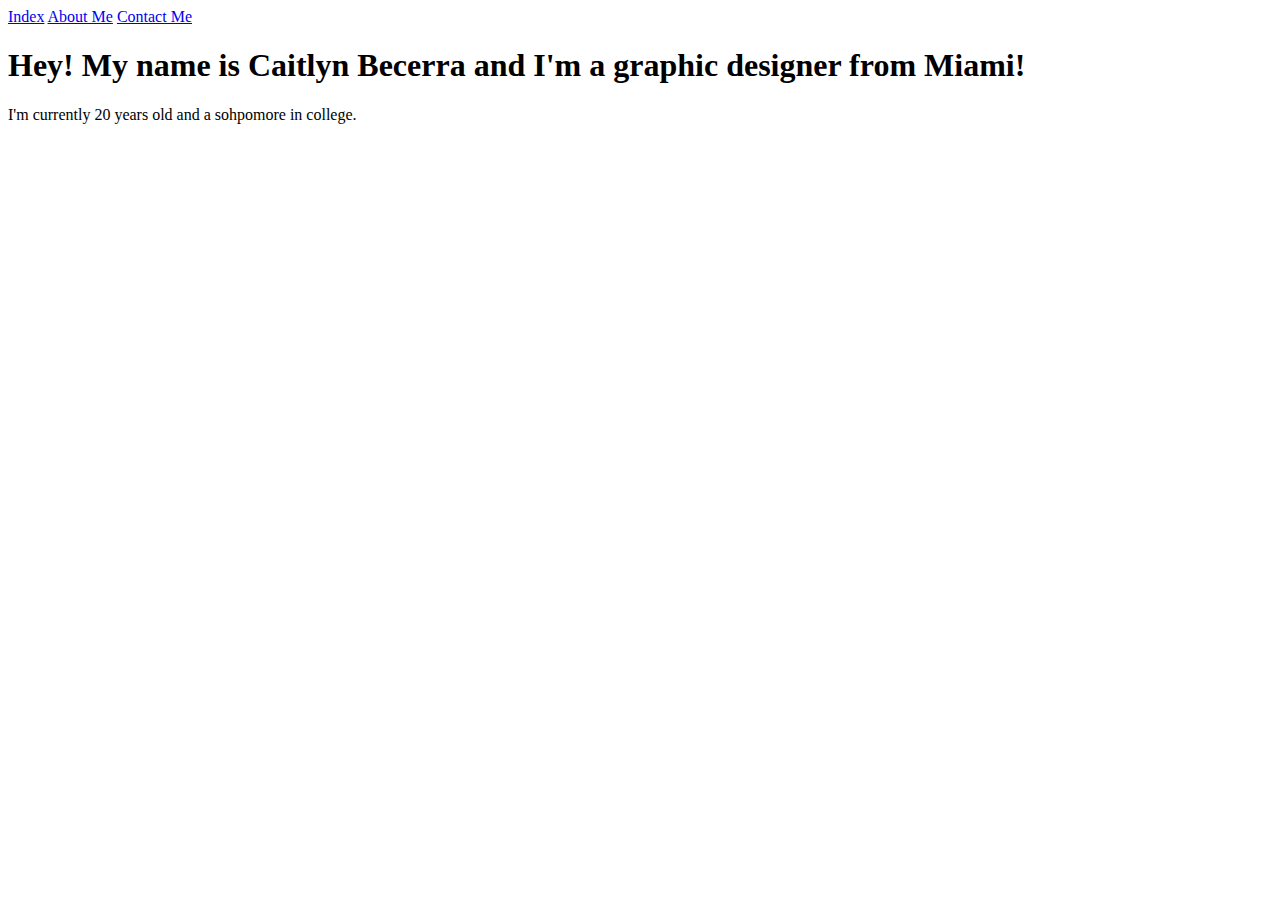
<file: About Me.html>
<!doctype html>
<title>About me</title>
<nav>
  <a href="index.html">Index</a>
  <a href="aboutme.html">About Me</a>
  <a href="contactme.html">Contact Me</a>
</nav>
<h1>Hey! My name is Caitlyn Becerra and I'm a graphic designer from Miami!</h1>
<p>I'm currently 20 years old and a sohpomore in college.</p>
</file>
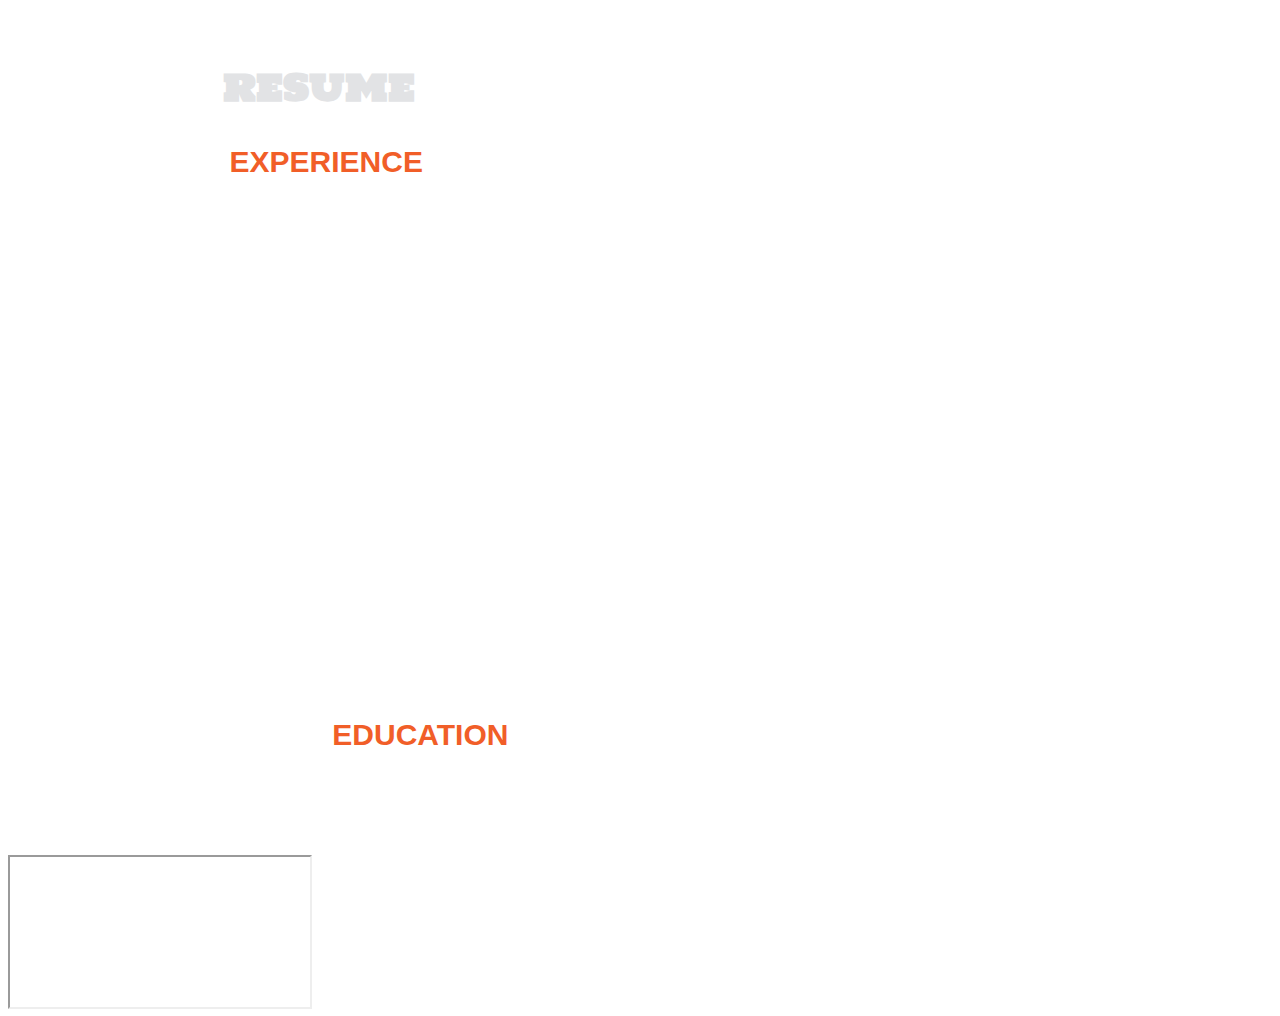
<file: resume.html>
<!doctype html>
<html>
  <head>
    <title>Caitlyn Becerra Resume</title>
      <link rel="stylesheet" href="//maxcdn.bootstrapcdn.com/font-awesome/4.3.0/css/font-awesome.min.css">
      <link href='http://fonts.googleapis.com/css?family=Holtwood+One+SC' rel='stylesheet' type='text/css'>
    <style>
      body {
        background-image: url(http://i.imgur.com/kK3ysM1.jpg);
        background-size: cover;
        background-attachment: fixed;
        height: 1000px;
        font-family: sans-serif;
        color: white;
      }
      h1 {
        font-size: 40px;
        color: #e2e3e5;
        font-family: 'Holtwood One SC', serif;
        margin-left: 214.5px;
      }
      a {
        text-decoration: none;
        color: white;
        font-family: 'Raleway', sans-serif;
      }
      a:hover {
        opacity: .5;
      }
      caption {
        font-weight: bold;
        font-size: 30px;
        text-transform: uppercase;
        color: #f15e28;
      }
      table {
        margin: 20px;
        font-size: 20px;
      }
    </style>
  </head>
  <body>
    <nav>
      <a href="index.html"><i class="fa fa-rocket"></i> Home</a>
      <a href="aboutme.html"><i class="fa fa-coffee"></i> About Me</a>
      <a href="contactme.html"><i class="fa fa-comment"></i> Contact Me</a>
      <a href="gallery.html"><i class="fa fa-picture-o"></i> Gallery</a>
      <a href="resume.html"><i class="fa fa-suitcase"></i> My Resume</a>
    </nav>
    <h1>resume</h1>
      <table>
        <caption>Experience</caption>
        <tr>
          <td> Company: Miami Dade College</td>
          <td> City: Miami</td>
        </tr>
        <tr>
          <td> Title: Graphic Designer</td>
          <td> From: November, 2014</td>
          <td> To: Present</td>
        </tr>
        <tr>
          <td>
            Description:
            <ul>
              <li>Design Posters</li>
              <li>Design Flyers</li>
              <li>Design Programs</li>
              <li>Design Display Boards</li>
              <li>Photograph Events</li>
              <li>Illustration</li>
            </ul>
          </td>
        </tr>
      </table>
      <table>
        <tr>
          <td> Company: Victoria's Secret</td>
          <td> City: Miami</td>
        </tr>
        <tr>
          <td> Title: Visual Associate</td>
          <td> From: November, 2013</td>
          <td> To: October, 2014</td>
        </tr>
        <tr>
          <td>
            Description:
            <ul>
              <li>Stock Checks</li>
              <li>Building Displays</li>
              <li>Restocking Products</li>
              <li>Ordering Inventory</li>
              <li>Writing/Illustrating Employee Information Board</li>
            </ul>
          </td>
        </tr>
      </table>
      <table>
        <caption>Education</caption>
          <tr>
            <td> University: Ai Miami International University of Art & Design</td>
            <td> Year of Graduation: 2017</td
          </tr>
          <tr>
            <td> City and State: Miami, Florida</td>
          </tr>
          <tr>
            <td> Major: Graphic Design</td>
            <td> Degree: Bachelor of Fine Art</td>
          </tr>
      </table>
  <iframe src="CaitlynBecerraEesume.pdf"> width=600px height=800px</iframe>
  </body>
</html>
</file>
